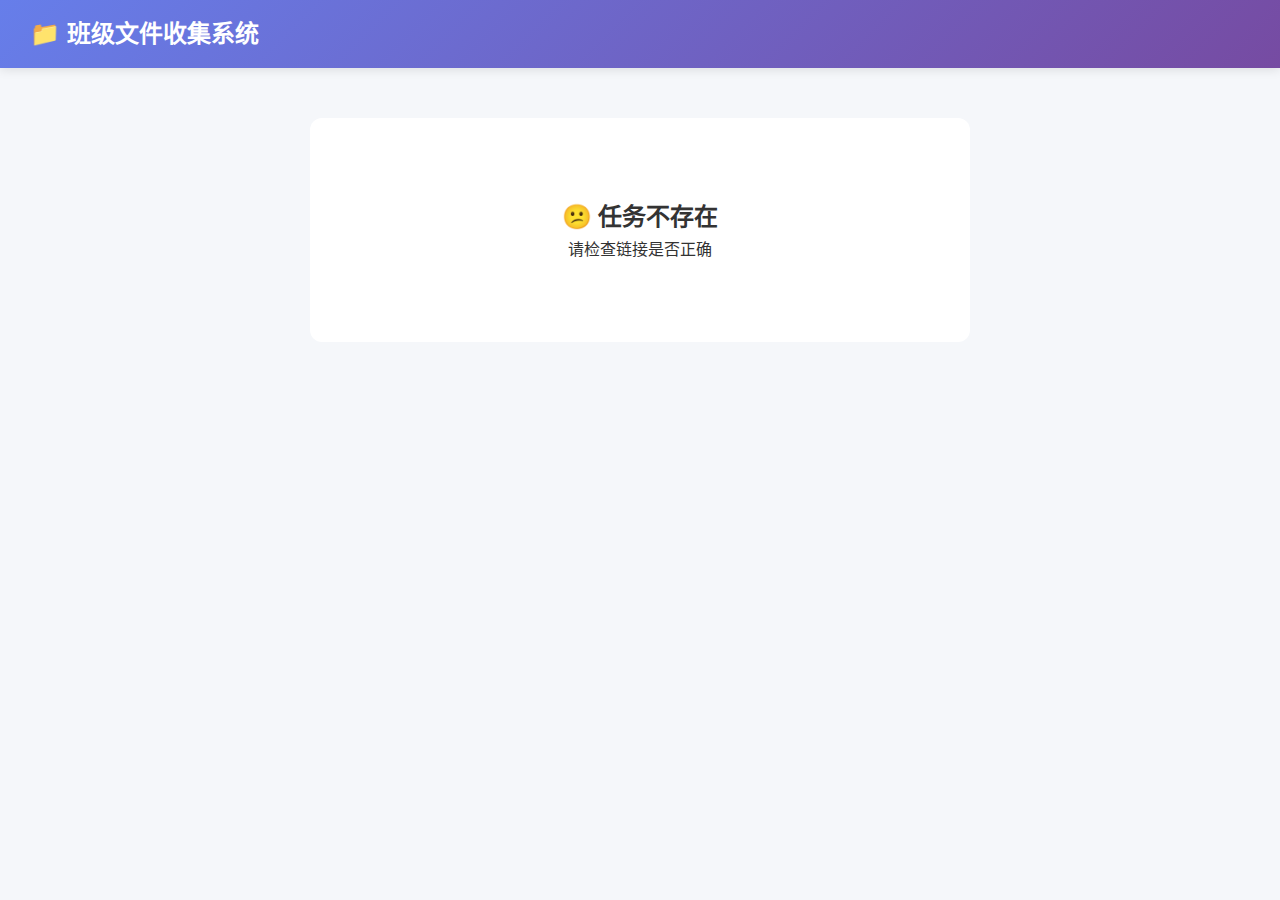
<file: static/submit.html>
<!DOCTYPE html>
<html lang="zh-CN">
<head>
    <meta charset="UTF-8">
    <meta name="viewport" content="width=device-width, initial-scale=1.0">
    <title>提交 - 班级文件收集系统</title>
    <link rel="stylesheet" href="/static/css/style.css">
    <style>
        .submit-container { max-width: 700px; margin: 30px auto; padding: 20px; }
        .task-info { background: white; border-radius: 12px; padding: 25px; box-shadow: 0 4px 20px rgba(0,0,0,0.08); margin-bottom: 20px; }
        .task-title { font-size: 1.4rem; color: #333; margin-bottom: 10px; font-weight: 600; }
        .task-deadline { color: #666; margin-bottom: 15px; display: flex; align-items: center; gap: 8px; }
        .task-deadline.expired { color: #dc3545; }
        .collect-types { display: flex; gap: 8px; flex-wrap: wrap; margin-bottom: 15px; }
        .collect-type-badge { padding: 4px 10px; border-radius: 15px; font-size: 12px; background: #e8f4fd; color: #0066cc; }
        .upload-box { background: white; border-radius: 12px; padding: 25px; box-shadow: 0 4px 20px rgba(0,0,0,0.08); margin-bottom: 20px; }
        .section-title { font-size: 15px; font-weight: 600; color: #333; margin-bottom: 12px; padding-bottom: 8px; border-bottom: 1px solid #eee; }
        .upload-area { border: 2px dashed #e0e0e0; border-radius: 12px; padding: 30px; text-align: center; cursor: pointer; transition: all 0.3s; margin-bottom: 15px; background: #fafafa; }
        .upload-area:hover, .upload-area.dragover { border-color: #667eea; background: rgba(102, 126, 234, 0.05); }
        .upload-area.has-file { border-color: #28a745; background: #d4edda; }
        .upload-icon { font-size: 36px; margin-bottom: 8px; }
        .selected-file { background: #e8f5e9; padding: 10px 15px; border-radius: 8px; margin-top: 10px; display: flex; justify-content: space-between; align-items: center; }
        .selected-file .name { font-weight: 500; color: #2e7d32; }
        .selected-file .remove { color: #dc3545; cursor: pointer; }
        .text-input-area { width: 100%; min-height: 120px; padding: 12px; border: 1px solid #e0e0e0; border-radius: 8px; font-size: 14px; resize: vertical; }
        .questionnaire-form { padding: 5px 0; }
        .question-item { margin-bottom: 15px; padding: 15px; background: #f8f9fa; border-radius: 8px; }
        .question-title { font-weight: 500; margin-bottom: 10px; color: #333; font-size: 14px; }
        .question-title .required { color: #dc3545; }
        .option-item { margin: 6px 0; display: flex; align-items: center; gap: 8px; font-size: 14px; }
        .visibility-option { margin: 15px 0; padding: 12px; background: #f8f9fa; border-radius: 8px; }
        .visibility-option label { display: flex; align-items: center; gap: 8px; cursor: pointer; font-size: 14px; }
        .submit-btn { width: 100%; padding: 15px; font-size: 16px; font-weight: 600; }
        .submit-btn:disabled { opacity: 0.6; cursor: not-allowed; }
        .submission-history { margin-top: 20px; padding-top: 15px; border-top: 1px solid #eee; }
        .submission-history h4 { color: #333; margin-bottom: 12px; font-weight: 600; font-size: 14px; }
        .submission-item { background: #f8f9fa; padding: 12px; border-radius: 8px; margin-bottom: 8px; }
        .submission-item-header { display: flex; justify-content: space-between; align-items: center; }
        .submission-file-info { display: flex; align-items: center; gap: 10px; }
        .submission-file-icon { font-size: 20px; }
        .submission-file-name { font-weight: 500; color: #333; font-size: 13px; }
        .submission-file-meta { font-size: 11px; color: #999; }
        .error-page { text-align: center; padding: 80px 20px; background: white; border-radius: 12px; }
        .status-section { margin-top: 20px; padding-top: 15px; border-top: 1px solid #eee; }
        .status-section h4 { color: #333; margin-bottom: 12px; font-weight: 600; font-size: 14px; }
        .status-grid { display: grid; grid-template-columns: repeat(auto-fill, minmax(100px, 1fr)); gap: 8px; }
        .status-item { padding: 10px; border-radius: 8px; text-align: center; font-size: 13px; cursor: pointer; }
        .status-item.submitted { background: #d4edda; color: #155724; }
        .status-item.not-submitted { background: #fff3cd; color: #856404; }
        .success-modal { position: fixed; top: 0; left: 0; right: 0; bottom: 0; background: rgba(0,0,0,0.5); display: none; justify-content: center; align-items: center; z-index: 1000; }
        .success-modal.active { display: flex; }
        .success-content { background: white; border-radius: 16px; padding: 40px; text-align: center; max-width: 400px; }
        .success-icon { font-size: 64px; margin-bottom: 20px; }
        .success-title { font-size: 24px; font-weight: 600; color: #28a745; margin-bottom: 10px; }
        .success-msg { color: #666; margin-bottom: 20px; }
        .collect-section { margin-bottom: 20px; padding: 15px; background: #fafafa; border-radius: 10px; }
        .collect-section-header { display: flex; align-items: center; gap: 8px; margin-bottom: 12px; font-weight: 600; color: #333; }
    </style>
</head>
<body>
    <div class="navbar"><h1>📁 班级文件收集系统</h1></div>

    <div class="submit-container">
        <div id="loading" class="task-info" style="text-align: center;"><p>加载中...</p></div>
        <div id="error-page" class="error-page" style="display: none;"><h2>😕 任务不存在</h2><p>请检查链接是否正确</p></div>

        <div id="task-content" style="display: none;">
            <div class="task-info">
                <h2 class="task-title" id="task-title"></h2>
                <p id="task-desc" style="color: #666; margin-bottom: 12px; font-size: 14px;"></p>
                <p class="task-deadline" id="task-deadline"></p>
                <div class="collect-types" id="collect-types"></div>
                <div class="progress" style="margin-bottom: 8px;"><div class="progress-bar" id="progress-bar" style="width: 0%"></div></div>
                <p style="font-size: 13px; color: #666;" id="progress-text"></p>
                
                <div id="status-section" class="status-section" style="display: none;">
                    <h4>👥 提交状态</h4>
                    <div id="status-grid" class="status-grid"></div>
                </div>
            </div>

            <div class="upload-box">
                <div class="form-group" style="margin-bottom:15px;">
                    <label class="form-label">选择你的名字</label>
                    <select id="member-select" class="form-control" onchange="onMemberSelect()">
                        <option value="">-- 请选择 --</option>
                    </select>
                </div>

                <div id="submit-section" style="display: none;">
                    <!-- 文件收集区 -->
                    <div id="file-section" class="collect-section" style="display:none;">
                        <div class="collect-section-header">📁 上传文件</div>
                        <div class="upload-area" id="upload-area-file" onclick="document.getElementById('file-input').click()">
                            <div class="upload-icon">📤</div>
                            <p>点击或拖拽文件到此处</p>
                            <p style="font-size: 12px; color: #999;" id="allowed-types"></p>
                        </div>
                        <input type="file" id="file-input" style="display: none;" onchange="onFileSelect('file')">
                        <div id="file-selected" style="display:none;"></div>
                    </div>
                    
                    <!-- 图片收集区 -->
                    <div id="image-section" class="collect-section" style="display:none;">
                        <div class="collect-section-header">🖼️ 上传图片</div>
                        <div class="upload-area" id="upload-area-image" onclick="document.getElementById('image-input').click()">
                            <div class="upload-icon">🖼️</div>
                            <p>点击或拖拽图片到此处</p>
                            <p style="font-size: 12px; color: #999;">支持: jpg, jpeg, png, gif, webp</p>
                        </div>
                        <input type="file" id="image-input" accept="image/*" style="display: none;" onchange="onFileSelect('image')">
                        <div id="image-selected" style="display:none;"></div>
                        <div id="image-preview" style="display:none;text-align:center;margin-top:10px;"><img id="preview-img" style="max-width:100%;max-height:150px;border-radius:8px;"></div>
                    </div>
                    
                    <!-- 文本收集区 -->
                    <div id="text-section" class="collect-section" style="display:none;">
                        <div class="collect-section-header">📝 填写文本</div>
                        <textarea id="text-content" class="text-input-area" placeholder="请输入文本内容..."></textarea>
                    </div>
                    
                    <!-- 问卷收集区 -->
                    <div id="questionnaire-section" class="collect-section" style="display:none;">
                        <div class="collect-section-header">📋 填写问卷</div>
                        <div id="questionnaire-form" class="questionnaire-form"></div>
                    </div>
                    
                    <div id="visibility-option" class="visibility-option" style="display:none;">
                        <label><input type="checkbox" id="is-private"> 🔒 仅管理员可见（其他同学看不到我的提交）</label>
                    </div>
                    
                    <button class="btn btn-primary submit-btn" id="submit-btn" onclick="submitAll()">
                        📤 一键提交全部内容
                    </button>

                    <div class="submission-history">
                        <h4>📄 我的提交记录</h4>
                        <div id="my-submissions"></div>
                    </div>
                </div>
            </div>
        </div>
    </div>

    <!-- 成功弹窗 -->
    <div id="success-modal" class="success-modal" onclick="closeSuccessModal()">
        <div class="success-content" onclick="event.stopPropagation()">
            <div class="success-icon">✅</div>
            <div class="success-title">提交成功！</div>
            <div class="success-msg" id="success-msg">您的内容已成功提交</div>
            <button class="btn btn-primary" onclick="closeSuccessModal()" style="width:100%;">确定</button>
        </div>
    </div>

    <script>
        const API_BASE = '/api/v1';
        let taskId = null;
        let taskData = null;
        let selectedMemberId = null;
        let allMembers = [];
        
        // 存储选择的文件
        let selectedFiles = { file: null, image: null };

        function getTaskId() {
            const params = new URLSearchParams(window.location.search);
            return params.get('task_id') || params.get('id');
        }

        document.addEventListener('DOMContentLoaded', async () => {
            taskId = getTaskId();
            if (!taskId) { showError(); return; }
            await loadTask();
            setupDragDrop();
        });

        async function loadTask() {
            try {
                const res = await fetch(`${API_BASE}/tasks/${taskId}`);
                if (!res.ok) { showError(); return; }
                taskData = await res.json();
                await renderTask();
            } catch (e) {
                console.error(e);
                showError();
            }
        }

        function showError() {
            document.getElementById('loading').style.display = 'none';
            document.getElementById('error-page').style.display = 'block';
        }

        async function renderTask() {
            document.getElementById('loading').style.display = 'none';
            document.getElementById('task-content').style.display = 'block';

            document.getElementById('task-title').textContent = taskData.title;
            document.getElementById('task-desc').textContent = taskData.description || '';

            const deadlineEl = document.getElementById('task-deadline');
            if (taskData.deadline) {
                const deadline = new Date(taskData.deadline);
                const isExpired = deadline < new Date();
                deadlineEl.innerHTML = `<span>📅</span> 截止时间：${deadline.toLocaleString()}`;
                if (isExpired) {
                    deadlineEl.classList.add('expired');
                    deadlineEl.innerHTML += ' <span class="badge badge-danger">已截止</span>';
                }
            } else {
                deadlineEl.innerHTML = '<span>📅</span> 无截止时间';
            }

            // 显示收集类型
            const ct = taskData.collect_types || { file: true };
            let typesHtml = '';
            if (ct.file) typesHtml += '<span class="collect-type-badge">📁 文件</span>';
            if (ct.image) typesHtml += '<span class="collect-type-badge">🖼️ 图片</span>';
            if (ct.text) typesHtml += '<span class="collect-type-badge">📝 文本</span>';
            if (ct.questionnaire) typesHtml += '<span class="collect-type-badge">📋 问卷</span>';
            document.getElementById('collect-types').innerHTML = typesHtml;

            // 显示对应的收集区域
            if (ct.file) document.getElementById('file-section').style.display = 'block';
            if (ct.image) document.getElementById('image-section').style.display = 'block';
            if (ct.text) document.getElementById('text-section').style.display = 'block';
            if (ct.questionnaire) {
                document.getElementById('questionnaire-section').style.display = 'block';
                renderQuestionnaire();
            }

            if (taskData.stats) {
                const stats = taskData.stats;
                const progress = stats.total_members > 0 ? (stats.submitted_count / stats.total_members * 100) : 0;
                document.getElementById('progress-bar').style.width = progress + '%';
                document.getElementById('progress-text').textContent = `已提交 ${stats.submitted_count}/${stats.total_members} 人 (${progress.toFixed(1)}%)`;
            }

            if (taskData.allowed_types && taskData.allowed_types.length > 0) {
                document.getElementById('allowed-types').textContent = `允许: ${taskData.allowed_types.join(', ')}`;
            }

            if (!taskData.admin_only_visible && taskData.allow_user_set_visibility) {
                document.getElementById('visibility-option').style.display = 'block';
            }

            await loadMembers();
            if (!taskData.admin_only_visible) renderSubmissionStatus();
        }

        function renderQuestionnaire() {
            const config = taskData.questionnaire_config || [];
            let html = '';
            config.forEach((q, idx) => {
                html += `<div class="question-item">
                    <div class="question-title">${idx + 1}. ${q.title} ${q.required ? '<span class="required">*</span>' : ''}</div>`;
                
                if (q.type === 'text') {
                    html += `<textarea class="form-control q-input" data-idx="${idx}" rows="2" placeholder="请输入..."></textarea>`;
                } else if (q.type === 'radio') {
                    html += (q.options || []).map(opt => 
                        `<div class="option-item"><input type="radio" name="q${idx}" value="${opt}" data-idx="${idx}"> ${opt}</div>`
                    ).join('');
                } else if (q.type === 'checkbox') {
                    html += (q.options || []).map(opt => 
                        `<div class="option-item"><input type="checkbox" name="q${idx}" value="${opt}" data-idx="${idx}"> ${opt}</div>`
                    ).join('');
                } else if (q.type === 'image') {
                    html += `<input type="file" class="form-control q-file" data-idx="${idx}" data-type="image" accept="image/*">`;
                } else if (q.type === 'file') {
                    html += `<input type="file" class="form-control q-file" data-idx="${idx}" data-type="file">`;
                }
                html += '</div>';
            });
            document.getElementById('questionnaire-form').innerHTML = html;
        }

        async function loadMembers() {
            try {
                const res = await fetch(`${API_BASE}/tasks/${taskId}/members`);
                allMembers = await res.json();
                
                const select = document.getElementById('member-select');
                select.innerHTML = '<option value="">-- 请选择 --</option>';
                allMembers.forEach(m => {
                    const option = document.createElement('option');
                    option.value = m.id;
                    option.textContent = `${m.student_id} - ${m.name}` + (m.has_submitted ? ' ✓' : '');
                    select.appendChild(option);
                });
            } catch (e) {
                console.error(e);
            }
        }

        function renderSubmissionStatus() {
            const section = document.getElementById('status-section');
            const grid = document.getElementById('status-grid');
            if (allMembers.length === 0) { section.style.display = 'none'; return; }
            section.style.display = 'block';
            grid.innerHTML = allMembers.map(m => `
                <div class="status-item ${m.has_submitted ? 'submitted' : 'not-submitted'}">
                    <div class="name">${m.name}</div>
                    <div class="badge">${m.has_submitted ? '✓' : '未交'}</div>
                </div>
            `).join('');
        }

        async function onMemberSelect() {
            const memberId = document.getElementById('member-select').value;
            if (!memberId) {
                document.getElementById('submit-section').style.display = 'none';
                return;
            }
            selectedMemberId = memberId;
            document.getElementById('submit-section').style.display = 'block';
            await loadMySubmissions();
        }

        async function loadMySubmissions() {
            try {
                const res = await fetch(`${API_BASE}/submissions/?task_id=${taskId}&member_id=${selectedMemberId}`);
                const submissions = await res.json();
                
                const list = document.getElementById('my-submissions');
                if (submissions.length === 0) {
                    list.innerHTML = '<p style="color: #999; text-align: center; padding: 15px; font-size: 13px;">暂无提交记录</p>';
                } else {
                    list.innerHTML = submissions.map(s => `
                        <div class="submission-item">
                            <div class="submission-item-header">
                                <div class="submission-file-info">
                                    <span class="submission-file-icon">${getIcon(s.submission_type)}</span>
                                    <div>
                                        <div class="submission-file-name">${getTitle(s)}</div>
                                        <div class="submission-file-meta">${new Date(s.created_at).toLocaleString()}${s.is_private ? ' · 🔒' : ''}</div>
                                    </div>
                                </div>
                                <span class="badge badge-success">已提交</span>
                            </div>
                            ${s.submission_type === 'text' && s.text_content ? `<div style="margin-top:8px;padding:8px;background:#fff;border-radius:4px;font-size:13px;color:#666;max-height:60px;overflow:hidden;">${escapeHtml(s.text_content).substring(0, 100)}${s.text_content.length > 100 ? '...' : ''}</div>` : ''}
                        </div>
                    `).join('');
                }
            } catch (e) {
                console.error(e);
            }
        }

        function getIcon(type) {
            return { text: '📝', questionnaire: '📋', image: '🖼️', file: '📄' }[type] || '📄';
        }

        function getTitle(s) {
            if (s.submission_type === 'text') return '文本内容';
            if (s.submission_type === 'questionnaire') return '问卷答案';
            return s.original_filename || '文件';
        }

        function onFileSelect(type) {
            const input = document.getElementById(type === 'image' ? 'image-input' : 'file-input');
            if (input.files.length > 0) {
                selectedFiles[type] = input.files[0];
                const container = document.getElementById(`${type}-selected`);
                container.style.display = 'block';
                container.innerHTML = `<div class="selected-file"><span class="name">✓ ${selectedFiles[type].name} (${formatSize(selectedFiles[type].size)})</span><span class="remove" onclick="removeFile('${type}')">✕ 移除</span></div>`;
                document.getElementById(`upload-area-${type}`).classList.add('has-file');
                
                if (type === 'image') {
                    const reader = new FileReader();
                    reader.onload = e => {
                        document.getElementById('preview-img').src = e.target.result;
                        document.getElementById('image-preview').style.display = 'block';
                    };
                    reader.readAsDataURL(selectedFiles[type]);
                }
            }
        }

        function removeFile(type) {
            selectedFiles[type] = null;
            document.getElementById(type === 'image' ? 'image-input' : 'file-input').value = '';
            document.getElementById(`${type}-selected`).style.display = 'none';
            document.getElementById(`upload-area-${type}`).classList.remove('has-file');
            if (type === 'image') document.getElementById('image-preview').style.display = 'none';
        }

        function formatSize(bytes) {
            if (bytes < 1024) return bytes + ' B';
            if (bytes < 1024 * 1024) return (bytes / 1024).toFixed(1) + ' KB';
            return (bytes / 1024 / 1024).toFixed(1) + ' MB';
        }

        // 一键提交所有内容
        async function submitAll() {
            if (!selectedMemberId) { showToast('请先选择你的名字', 'error'); return; }
            
            const ct = taskData.collect_types || { file: true };
            const isPrivate = document.getElementById('is-private')?.checked || false;
            const btn = document.getElementById('submit-btn');
            
            btn.disabled = true;
            btn.textContent = '提交中...';
            
            let successCount = 0;
            let errorMsg = '';
            let itemIndex = 1;

            try {
                // 1. 提交文件
                if (ct.file && selectedFiles.file) {
                    const formData = new FormData();
                    formData.append('file', selectedFiles.file);
                    const res = await fetch(`${API_BASE}/submissions/?task_id=${taskId}&member_id=${selectedMemberId}&is_private=${isPrivate}&item_index=${itemIndex}&submission_type=file`, { method: 'POST', body: formData });
                    if (res.ok) { successCount++; itemIndex++; }
                    else { const d = await res.json(); errorMsg += `文件: ${d.detail?.message || d.detail || '失败'}\n`; }
                }

                // 2. 提交图片
                if (ct.image && selectedFiles.image) {
                    const formData = new FormData();
                    formData.append('file', selectedFiles.image);
                    const res = await fetch(`${API_BASE}/submissions/?task_id=${taskId}&member_id=${selectedMemberId}&is_private=${isPrivate}&item_index=${itemIndex}&submission_type=image`, { method: 'POST', body: formData });
                    if (res.ok) { successCount++; itemIndex++; }
                    else { const d = await res.json(); errorMsg += `图片: ${d.detail?.message || d.detail || '失败'}\n`; }
                }

                // 3. 提交文本
                if (ct.text) {
                    const textContent = document.getElementById('text-content').value.trim();
                    if (textContent) {
                        const res = await fetch(`${API_BASE}/submissions/text`, {
                            method: 'POST',
                            headers: { 'Content-Type': 'application/json' },
                            body: JSON.stringify({ task_id: parseInt(taskId), member_id: parseInt(selectedMemberId), text_content: textContent, is_private: isPrivate, item_index: itemIndex })
                        });
                        if (res.ok) { successCount++; itemIndex++; }
                        else { const d = await res.json(); errorMsg += `文本: ${d.detail?.message || d.detail || '失败'}\n`; }
                    }
                }

                // 4. 提交问卷
                if (ct.questionnaire) {
                    const answers = collectQuestionnaireAnswers();
                    if (answers) {
                        const res = await fetch(`${API_BASE}/submissions/questionnaire`, {
                            method: 'POST',
                            headers: { 'Content-Type': 'application/json' },
                            body: JSON.stringify({ task_id: parseInt(taskId), member_id: parseInt(selectedMemberId), answers: answers, is_private: isPrivate, item_index: itemIndex })
                        });
                        if (res.ok) { successCount++; }
                        else { const d = await res.json(); errorMsg += `问卷: ${d.detail?.message || d.detail || '失败'}\n`; }
                    }
                }

                if (successCount > 0) {
                    showSuccessModal(successCount);
                    resetForm();
                    await loadMySubmissions();
                    await loadMembers();
                    if (!taskData.admin_only_visible) renderSubmissionStatus();
                    updateProgress();
                } else if (errorMsg) {
                    showToast(errorMsg || '提交失败', 'error');
                } else {
                    showToast('请至少填写一项内容', 'error');
                }
            } catch (e) {
                showToast('提交出错: ' + e.message, 'error');
            } finally {
                btn.disabled = false;
                btn.textContent = '📤 一键提交全部内容';
            }
        }

        function collectQuestionnaireAnswers() {
            const config = taskData.questionnaire_config || [];
            if (config.length === 0) return null;
            
            const answers = {};
            for (let i = 0; i < config.length; i++) {
                const q = config[i];
                let value = null;
                
                if (q.type === 'text') {
                    const input = document.querySelector(`.q-input[data-idx="${i}"]`);
                    value = input ? input.value.trim() : '';
                } else if (q.type === 'radio') {
                    const checked = document.querySelector(`input[name="q${i}"]:checked`);
                    value = checked ? checked.value : '';
                } else if (q.type === 'checkbox') {
                    const checked = document.querySelectorAll(`input[name="q${i}"]:checked`);
                    value = Array.from(checked).map(c => c.value);
                } else if (q.type === 'image' || q.type === 'file') {
                    const fileInput = document.querySelector(`.q-file[data-idx="${i}"]`);
                    value = (fileInput && fileInput.files && fileInput.files.length > 0) ? fileInput.files[0].name : '';
                }
                
                if (q.required && (!value || (Array.isArray(value) && value.length === 0))) {
                    let msg = q.type === 'image' ? '请上传图片' : q.type === 'file' ? '请上传文件' : '请填写';
                    showToast(`${msg}: ${q.title}`, 'error');
                    return null;
                }
                answers[i] = value;
            }
            return answers;
        }

        function resetForm() {
            selectedFiles = { file: null, image: null };
            document.getElementById('file-input').value = '';
            document.getElementById('image-input').value = '';
            document.getElementById('file-selected').style.display = 'none';
            document.getElementById('image-selected').style.display = 'none';
            document.getElementById('image-preview').style.display = 'none';
            document.getElementById('upload-area-file')?.classList.remove('has-file');
            document.getElementById('upload-area-image')?.classList.remove('has-file');
            document.getElementById('text-content').value = '';
            // 重置问卷
            document.querySelectorAll('.q-input').forEach(el => el.value = '');
            document.querySelectorAll('.q-file').forEach(el => el.value = '');
            document.querySelectorAll('input[type="radio"], input[type="checkbox"]').forEach(el => el.checked = false);
        }

        function updateProgress() {
            const submitted = allMembers.filter(m => m.has_submitted).length;
            const total = allMembers.length;
            const progress = total > 0 ? (submitted / total * 100) : 0;
            document.getElementById('progress-bar').style.width = progress + '%';
            document.getElementById('progress-text').textContent = `已提交 ${submitted}/${total} 人 (${progress.toFixed(1)}%)`;
        }

        function showSuccessModal(count) {
            document.getElementById('success-msg').textContent = `成功提交了 ${count} 项内容`;
            document.getElementById('success-modal').classList.add('active');
        }

        function closeSuccessModal() {
            document.getElementById('success-modal').classList.remove('active');
        }

        function escapeHtml(text) {
            const div = document.createElement('div');
            div.textContent = text;
            return div.innerHTML;
        }

        function setupDragDrop() {
            ['file', 'image'].forEach(type => {
                const area = document.getElementById(`upload-area-${type}`);
                if (area) {
                    area.addEventListener('dragover', e => { e.preventDefault(); area.classList.add('dragover'); });
                    area.addEventListener('dragleave', () => area.classList.remove('dragover'));
                    area.addEventListener('drop', e => {
                        e.preventDefault();
                        area.classList.remove('dragover');
                        if (e.dataTransfer.files.length > 0) {
                            const input = document.getElementById(type === 'image' ? 'image-input' : 'file-input');
                            input.files = e.dataTransfer.files;
                            onFileSelect(type);
                        }
                    });
                }
            });
        }

        function showToast(message, type = 'success') {
            const toast = document.createElement('div');
            toast.className = `toast toast-${type}`;
            toast.textContent = message;
            document.body.appendChild(toast);
            setTimeout(() => toast.remove(), 4000);
        }
    </script>
</body>
</html>
</file>
<file: static/css/style.css>
/* 基础样式 */
* {
    margin: 0;
    padding: 0;
    box-sizing: border-box;
}

body {
    font-family: 'Microsoft YaHei', 'Segoe UI', Tahoma, sans-serif;
    background: #f5f7fa;
    color: #333;
    line-height: 1.6;
}

/* 导航栏 */
.navbar {
    background: linear-gradient(135deg, #667eea 0%, #764ba2 100%);
    color: white;
    padding: 15px 30px;
    display: flex;
    justify-content: space-between;
    align-items: center;
    box-shadow: 0 2px 10px rgba(0,0,0,0.1);
}

.navbar h1 {
    font-size: 1.5rem;
}

.navbar-menu {
    display: flex;
    gap: 20px;
}

.navbar-menu a {
    color: white;
    text-decoration: none;
    padding: 8px 16px;
    border-radius: 5px;
    transition: background 0.3s;
}

.navbar-menu a:hover, .navbar-menu a.active {
    background: rgba(255,255,255,0.2);
}

/* 主容器 */
.container {
    max-width: 1200px;
    margin: 0 auto;
    padding: 20px;
}

/* 卡片 */
.card {
    background: white;
    border-radius: 10px;
    box-shadow: 0 2px 10px rgba(0,0,0,0.05);
    padding: 20px;
    margin-bottom: 20px;
}

.card-header {
    display: flex;
    justify-content: space-between;
    align-items: center;
    margin-bottom: 15px;
    padding-bottom: 15px;
    border-bottom: 1px solid #eee;
}

.card-title {
    font-size: 1.2rem;
    color: #333;
}

/* 按钮 */
.btn {
    display: inline-block;
    padding: 10px 20px;
    border: none;
    border-radius: 5px;
    cursor: pointer;
    font-size: 14px;
    transition: all 0.3s;
    text-decoration: none;
}

.btn-primary {
    background: linear-gradient(135deg, #667eea 0%, #764ba2 100%);
    color: white;
}

.btn-primary:hover {
    transform: translateY(-2px);
    box-shadow: 0 4px 15px rgba(102, 126, 234, 0.4);
}

.btn-secondary {
    background: #6c757d;
    color: white;
}

.btn-success {
    background: #28a745;
    color: white;
}

.btn-danger {
    background: #dc3545;
    color: white;
}

.btn-sm {
    padding: 5px 10px;
    font-size: 12px;
}

/* 表单 */
.form-group {
    margin-bottom: 15px;
}

.form-label {
    display: block;
    margin-bottom: 5px;
    font-weight: 500;
    color: #555;
}

.form-control {
    width: 100%;
    padding: 10px 15px;
    border: 1px solid #ddd;
    border-radius: 5px;
    font-size: 14px;
    transition: border-color 0.3s;
}

.form-control:focus {
    outline: none;
    border-color: #667eea;
    box-shadow: 0 0 0 3px rgba(102, 126, 234, 0.1);
}

/* 表格 */
.table {
    width: 100%;
    border-collapse: collapse;
}

.table th, .table td {
    padding: 12px 15px;
    text-align: left;
    border-bottom: 1px solid #eee;
}

.table th {
    background: #f8f9fa;
    font-weight: 600;
    color: #555;
}

.table tr:hover {
    background: #f8f9fa;
}

/* 状态标签 */
.badge {
    display: inline-block;
    padding: 4px 10px;
    border-radius: 20px;
    font-size: 12px;
    font-weight: 500;
}

.badge-success {
    background: #d4edda;
    color: #155724;
}

.badge-warning {
    background: #fff3cd;
    color: #856404;
}

.badge-danger {
    background: #f8d7da;
    color: #721c24;
}

/* 成员列表 */
.member-grid {
    display: grid;
    grid-template-columns: repeat(auto-fill, minmax(150px, 1fr));
    gap: 15px;
}

.member-card {
    background: #f8f9fa;
    border-radius: 8px;
    padding: 15px;
    text-align: center;
    cursor: pointer;
    transition: all 0.3s;
    border: 2px solid transparent;
}

.member-card:hover {
    transform: translateY(-3px);
    box-shadow: 0 5px 15px rgba(0,0,0,0.1);
}

.member-card.submitted {
    border-color: #28a745;
    background: #d4edda;
}

.member-card.not-submitted {
    border-color: #ffc107;
}

.member-name {
    font-weight: 600;
    margin-bottom: 5px;
}

.member-id {
    font-size: 12px;
    color: #666;
}

/* 统计卡片 */
.stats-grid {
    display: grid;
    grid-template-columns: repeat(auto-fit, minmax(200px, 1fr));
    gap: 20px;
    margin-bottom: 20px;
}

.stat-card {
    background: white;
    border-radius: 10px;
    padding: 20px;
    text-align: center;
    box-shadow: 0 2px 10px rgba(0,0,0,0.05);
}

.stat-value {
    font-size: 2rem;
    font-weight: bold;
    color: #667eea;
}

.stat-label {
    color: #666;
    font-size: 14px;
}

/* 进度条 */
.progress {
    height: 10px;
    background: #e9ecef;
    border-radius: 5px;
    overflow: hidden;
}

.progress-bar {
    height: 100%;
    background: linear-gradient(135deg, #667eea 0%, #764ba2 100%);
    transition: width 0.3s;
}

/* 模态框 */
.modal {
    display: none;
    position: fixed;
    top: 0;
    left: 0;
    width: 100%;
    height: 100%;
    background: rgba(0,0,0,0.5);
    z-index: 1000;
    justify-content: center;
    align-items: center;
}

.modal.active {
    display: flex;
}

.modal-content {
    background: white;
    border-radius: 10px;
    padding: 30px;
    max-width: 500px;
    width: 90%;
    max-height: 80vh;
    overflow-y: auto;
}

.modal-header {
    display: flex;
    justify-content: space-between;
    align-items: center;
    margin-bottom: 20px;
}

.modal-close {
    background: none;
    border: none;
    font-size: 24px;
    cursor: pointer;
    color: #999;
}

/* 文件上传 */
.upload-area {
    border: 2px dashed #ddd;
    border-radius: 10px;
    padding: 40px;
    text-align: center;
    cursor: pointer;
    transition: all 0.3s;
}

.upload-area:hover, .upload-area.dragover {
    border-color: #667eea;
    background: rgba(102, 126, 234, 0.05);
}

.upload-icon {
    font-size: 48px;
    color: #667eea;
    margin-bottom: 15px;
}

/* 消息提示 */
.toast {
    position: fixed;
    top: 20px;
    right: 20px;
    padding: 15px 25px;
    border-radius: 5px;
    color: white;
    z-index: 2000;
    animation: slideIn 0.3s ease;
}

.toast-success {
    background: #28a745;
}

.toast-error {
    background: #dc3545;
}

@keyframes slideIn {
    from {
        transform: translateX(100%);
        opacity: 0;
    }
    to {
        transform: translateX(0);
        opacity: 1;
    }
}

/* 登录页面 */
.login-container {
    min-height: 100vh;
    display: flex;
    justify-content: center;
    align-items: center;
    background: linear-gradient(135deg, #667eea 0%, #764ba2 100%);
}

.login-box {
    background: white;
    border-radius: 15px;
    padding: 40px;
    width: 400px;
    box-shadow: 0 10px 40px rgba(0,0,0,0.2);
}

.login-title {
    text-align: center;
    margin-bottom: 30px;
    color: #333;
}

/* 响应式 */
@media (max-width: 768px) {
    .navbar {
        flex-direction: column;
        gap: 15px;
    }
    
    .navbar-menu {
        flex-wrap: wrap;
        justify-content: center;
    }
    
    .stats-grid {
        grid-template-columns: 1fr 1fr;
    }
    
    .member-grid {
        grid-template-columns: repeat(auto-fill, minmax(120px, 1fr));
    }
}


/* T-Design 风格增强 */

/* 开关按钮 */
.switch-group {
    display: flex;
    align-items: center;
    gap: 10px;
}

.switch {
    position: relative;
    display: inline-block;
    width: 44px;
    height: 24px;
}

.switch input {
    opacity: 0;
    width: 0;
    height: 0;
}

.slider {
    position: absolute;
    cursor: pointer;
    top: 0;
    left: 0;
    right: 0;
    bottom: 0;
    background-color: #dcdcdc;
    transition: .3s;
    border-radius: 24px;
}

.slider:before {
    position: absolute;
    content: "";
    height: 18px;
    width: 18px;
    left: 3px;
    bottom: 3px;
    background-color: white;
    transition: .3s;
    border-radius: 50%;
    box-shadow: 0 2px 4px rgba(0,0,0,0.2);
}

input:checked + .slider {
    background: linear-gradient(135deg, #667eea 0%, #764ba2 100%);
}

input:checked + .slider:before {
    transform: translateX(20px);
}

/* 任务卡片增强 */
.task-card {
    transition: all 0.3s;
    border: 1px solid #eee;
}

.task-card:hover {
    box-shadow: 0 8px 25px rgba(0,0,0,0.1);
    transform: translateY(-2px);
}

.task-actions {
    display: flex;
    flex-wrap: wrap;
    gap: 8px;
}

.task-meta {
    display: flex;
    flex-wrap: wrap;
    gap: 15px;
    font-size: 13px;
    color: #666;
    margin-top: 10px;
}

/* 提交预览 */
.submission-preview {
    margin-top: 20px;
    padding-top: 20px;
    border-top: 1px solid #eee;
}

.submission-list {
    display: flex;
    flex-direction: column;
    gap: 10px;
}

.submission-item {
    display: flex;
    justify-content: space-between;
    align-items: center;
    padding: 15px;
    background: #f8f9fa;
    border-radius: 8px;
    transition: all 0.3s;
}

.submission-item:hover {
    background: #f0f2f5;
}

.submission-file {
    display: flex;
    align-items: center;
    gap: 12px;
}

.file-icon {
    font-size: 24px;
}

.file-name {
    font-weight: 500;
    color: #333;
}

.file-meta {
    font-size: 12px;
    color: #999;
    margin-top: 2px;
}

.submission-actions {
    display: flex;
    gap: 8px;
}

/* 成员卡片增强 */
.member-card .submission-info {
    font-size: 11px;
    color: #666;
    margin-top: 5px;
    overflow: hidden;
    text-overflow: ellipsis;
    white-space: nowrap;
}

/* 任务详情头部 */
.task-detail-header {
    padding-bottom: 15px;
    border-bottom: 1px solid #eee;
}

/* 信息标签 */
.badge-info {
    background: #e7f3ff;
    color: #0066cc;
}

/* 按钮增强 */
.btn-warning {
    background: #ff9800;
    color: white;
}

.btn-warning:hover {
    background: #f57c00;
}

/* 模态框增强 */
.modal-content {
    max-width: 800px;
}

/* 大模态框 */
.modal-content.modal-lg {
    max-width: 900px;
}

/* 表格增强 */
.table {
    font-size: 14px;
}

.table th {
    font-size: 13px;
    text-transform: uppercase;
    letter-spacing: 0.5px;
}

/* 文件预览卡片 */
.file-preview-card {
    background: #f8f9fa;
    border-radius: 8px;
    padding: 15px;
    margin-bottom: 10px;
    display: flex;
    align-items: center;
    gap: 15px;
    transition: all 0.3s;
    border: 1px solid #eee;
}

.file-preview-card:hover {
    background: #f0f2f5;
    border-color: #ddd;
}

.file-preview-icon {
    width: 48px;
    height: 48px;
    background: linear-gradient(135deg, #667eea 0%, #764ba2 100%);
    border-radius: 8px;
    display: flex;
    align-items: center;
    justify-content: center;
    font-size: 24px;
    color: white;
}

.file-preview-info {
    flex: 1;
}

.file-preview-name {
    font-weight: 600;
    color: #333;
    margin-bottom: 4px;
}

.file-preview-meta {
    font-size: 12px;
    color: #999;
}

.file-preview-actions {
    display: flex;
    gap: 8px;
}

/* 任务详情增强 */
.task-detail-stats {
    display: grid;
    grid-template-columns: repeat(3, 1fr);
    gap: 15px;
    margin-bottom: 20px;
}

.task-detail-stat {
    background: #f8f9fa;
    border-radius: 8px;
    padding: 15px;
    text-align: center;
}

.task-detail-stat .value {
    font-size: 1.5rem;
    font-weight: bold;
    color: #667eea;
}

.task-detail-stat .label {
    font-size: 12px;
    color: #666;
    margin-top: 4px;
}

/* 标签页 */
.tabs {
    display: flex;
    border-bottom: 2px solid #eee;
    margin-bottom: 20px;
}

.tab {
    padding: 12px 20px;
    cursor: pointer;
    border-bottom: 2px solid transparent;
    margin-bottom: -2px;
    transition: all 0.3s;
    font-weight: 500;
    color: #666;
}

.tab:hover {
    color: #667eea;
}

.tab.active {
    color: #667eea;
    border-bottom-color: #667eea;
}

.tab-content {
    display: none;
}

.tab-content.active {
    display: block;
}

/* 响应式增强 */
@media (max-width: 768px) {
    .task-actions {
        flex-direction: column;
    }
    
    .task-actions .btn {
        width: 100%;
    }
    
    .submission-item {
        flex-direction: column;
        gap: 10px;
        align-items: flex-start;
    }
    
    .submission-actions {
        width: 100%;
    }
    
    .submission-actions .btn {
        flex: 1;
    }
    
    .task-detail-stats {
        grid-template-columns: 1fr;
    }
    
    .file-preview-card {
        flex-direction: column;
        text-align: center;
    }
    
    .file-preview-actions {
        width: 100%;
        justify-content: center;
    }
}


/* 新增样式 - 收集类型和问卷 */
.form-section {
    margin: 20px 0;
    padding: 15px;
    background: #f8f9fa;
    border-radius: 8px;
}

.checkbox-group {
    display: flex;
    flex-wrap: wrap;
    gap: 15px;
}

.checkbox-label {
    display: flex;
    align-items: center;
    gap: 8px;
    cursor: pointer;
    padding: 8px 12px;
    background: white;
    border-radius: 6px;
    border: 1px solid #e0e0e0;
    transition: all 0.2s;
}

.checkbox-label:hover {
    border-color: #667eea;
}

.checkbox-label input:checked + span {
    color: #667eea;
}

.questionnaire-item {
    background: white;
    border: 1px solid #e0e0e0;
    border-radius: 8px;
    padding: 15px;
    margin-bottom: 10px;
}

/* 预览文本 */
.preview-text pre {
    white-space: pre-wrap;
    word-wrap: break-word;
    background: #f5f5f5;
    padding: 15px;
    border-radius: 8px;
    font-family: inherit;
    font-size: 14px;
    line-height: 1.6;
}

/* 问卷预览 */
.preview-questionnaire {
    padding: 10px 0;
}

/* 文件预览列表 */
.file-preview-list {
    max-height: 400px;
    overflow-y: auto;
}

/* Toast info 类型 */
.toast-info {
    background: #17a2b8;
}

/* 二级标签 */
.badge-secondary {
    background: #e9ecef;
    color: #495057;
}

/* 成员网格增强 */
.member-grid {
    max-height: 300px;
    overflow-y: auto;
    padding: 5px;
}

/* 滚动条美化 */
::-webkit-scrollbar {
    width: 6px;
    height: 6px;
}

::-webkit-scrollbar-track {
    background: #f1f1f1;
    border-radius: 3px;
}

::-webkit-scrollbar-thumb {
    background: #c1c1c1;
    border-radius: 3px;
}

::-webkit-scrollbar-thumb:hover {
    background: #a8a8a8;
}
</file>
